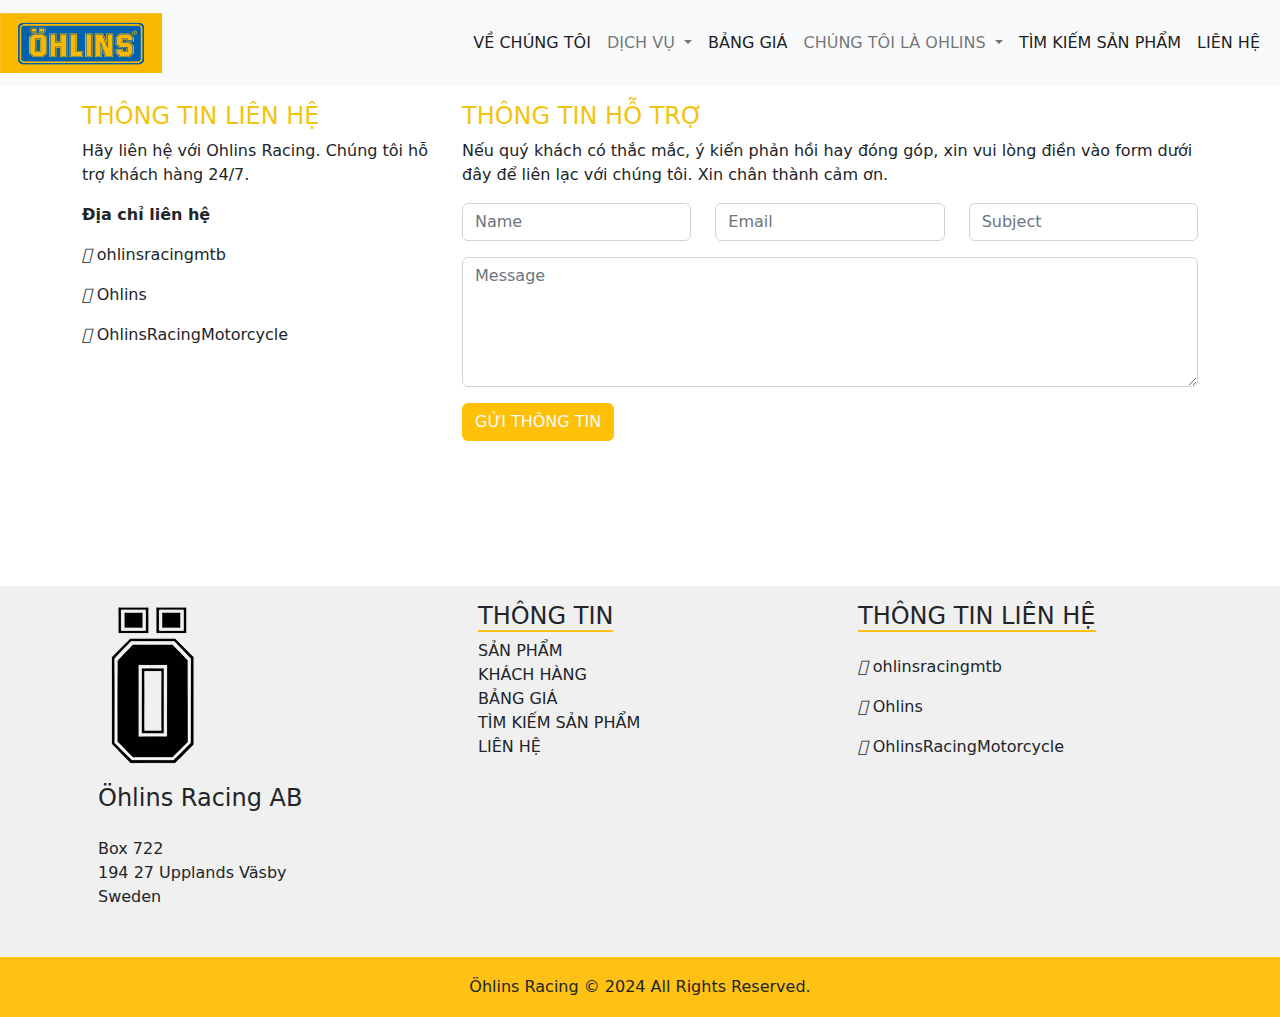
<file: lien-he.html>
<!DOCTYPE html>
<html>
  <head>
    <meta charset="utf-8" />
    <meta name="viewport" content="width=device-width, initial-scale=1" />
    <title>Öhlins</title>
    <link rel="stylesheet" href="css/all.min.css" />
    <link rel="stylesheet" href="css/style.css" />
    <link rel="stylesheet" href="css/bootstrap.css" />
    <link rel="icon" href="img/tải_xuống-removebg-preview.png" type="image/x-icon" />
  <link rel="stylesheet" href="https://cdnjs.cloudflare.com/ajax/libs/font-awesome/6.5.2/css/all.min.css" integrity="sha512-SnH5WK+bZxgPHs44uWIX+LLJAJ9/2PkPKZ5QiAj6Ta86w+fsb2TkcmfRyVX3pBnMFcV7oQPJkl9QevSCWr3W6A==" crossorigin="anonymous" referrerpolicy="no-referrer" />

    <script src="js/bootstrap.bundle.min.js"></script>
  </head>
  <body>

    <nav class="navbar navbar-expand-lg bg-light">
      <a class="navbar-brand" href="index.html"
        ><img src="img/Screenshot 2024-06-08 214209.png" alt="" style="height: 60px; width: 162px; padding: 0;"
      /></a>
      <div class="container">
        <button
          class="navbar-toggler"
          type="button"
          data-bs-toggle="collapse"
          data-bs-target="#navbarSupportedContent"
          aria-controls="navbarSupportedContent"
          aria-expanded="false"
          aria-label="Toggle navigation"
        >
          <span class="navbar-toggler-icon"></span>
        </button>
        <div class="collapse navbar-collapse" id="navbarSupportedContent">
          <ul class="navbar-nav ms-auto mb-2 mb-lg-0">
            <li class="nav-item">
              <a class="nav-link active" aria-current="page" href="#"
                >VỀ CHÚNG TÔI</a
              >
            </li>

            <li class="nav-item dropdown">
              <a
                class="nav-link dropdown-toggle"
                href="#"
                role="button"
                data-bs-toggle="dropdown"
                aria-expanded="false"
              >
                DỊCH VỤ
              </a>
              <ul class="dropdown-menu bg-warning">
                <li><a class="dropdown-item" href="#">XE MÁY</a></li>
                <li><a class="dropdown-item" href="#">Ô TÔ</a></li>
                <li><a class="dropdown-item" href="#">XE ĐẠP</a></li>
                <li><a class="dropdown-item" href="#">XE THỂ THAO</a></li>
              </ul>
            </li>

            
            <li class="nav-item">
              <a class="nav-link active" aria-current="page" href="#"
                >BẢNG GIÁ</a
              >
            </li>

            <li class="nav-item dropdown">
              <a
                class="nav-link dropdown-toggle"
                href="#"
                role="button"
                data-bs-toggle="dropdown"
                aria-expanded="false"
              >
                CHÚNG TÔI LÀ OHLINS
              </a>
              <ul class="dropdown-menu">
                <li><a class="dropdown-item" href="#">MỚI</a></li>
                <li><a class="dropdown-item" href="#">SỰ NGHIỆP</a></li>
                <li><a class="dropdown-item" href="#">CÂU CHUYỆN THƯƠNG HIỆU</a></li>
                <li><a class="dropdown-item" href="#">THIẾT BỊ GỐC</a></li>
              </ul>
            </li>

            <li class="nav-item">
              <a class="nav-link active" aria-current="page" href="#"
                >TÌM KIẾM SẢN PHẨM</a
              >
            </li>
            <li class="nav-item">
              <a class="nav-link active" aria-current="page" href="lien-he.html"
                >LIÊN HỆ
              </a>
            </li>
          </ul>
        </div>
      </div>
    </nav>
    <main>
      <div class="container">
        <div class="row py-3">
          <div class="col-lg-4 mb-3">
            <h4 class="text-warning">THÔNG TIN LIÊN HỆ</h4>
            <p>Hãy liên hệ với Ohlins Racing. Chúng tôi hỗ trợ khách hàng 24/7.</p>
            <p><b>Địa chỉ liên hệ</b></p>
            <p><i class="fa-brands fa-instagram"></i> 
                ohlinsracingmtb</p> 
                <p>
                  <i class="fa-brands fa-youtube"></i>
                   Ohlins
                </p>
                <p>
                  <i class="fa-brands fa-facebook"></i>
                   OhlinsRacingMotorcycle
                </p>
          </div>
  
          <div class="col-lg-8 mb-3">
            <h4 class="text-warning">THÔNG TIN HỖ TRỢ</h4>
            <p>Nếu quý khách có thắc mắc, ý kiến phản hồi hay đóng góp, xin vui lòng điền vào form dưới đây để liên
            lạc với chúng tôi. Xin chân thành cảm ơn.</p>
          <div class="row">
            <div class="col-lg-4 mb-3">
            <input type="text" placeholder="Name" class="form-control">
            </div>
  
            <div class="col-lg-4 mb-3">
            <input type="email" placeholder="Email" class="form-control">
            </div>
            
            <div class="col-lg-4 mb-3">
            <input type="text" placeholder="Subject" class="form-control">
            </div>
          </div>
          <div class="row">
            <div class="col-lg-12 ">
              <textarea name="tn" placeholder="Message" class="form-control " style="height: 130px;"></textarea>
              <button type="submit" class="btn btn-warning text-light mt-3">GỬI THÔNG TIN</button>
            </div>
          </div>
        </div>

    </main>

    <footer class="bg-secondary text-dark">
      <div class="container">
        <div class="row">
          <div class="col-12 col-sm-6 col-md-6 col-lg-4 mb-3">
            <div class="p-3">
              <a href="#"><img src="img/footer logo.png"  alt="" /></a>
              <h4 class="pt-3">
                Öhlins Racing AB
              </h4>
              <p class="pt-3">
                Box 722 <br>
                194 27 Upplands Väsby <br>
                Sweden
              </p>
              
            </div>
          </div>
          <div class="col-12 col-sm-6 col-md-6 col-lg-4 mb-3">
            <div class="p-3">
              <h4><span class="gach-chan">THÔNG TIN</span></h4>
              <ul class="navbar-nav">
                <li class="nav-item">
                  <a href="#" class="nav-link">SẢN PHẨM</a>
                </li>
                <li class="nav-item">
                  <a href="#" class="nav-link">KHÁCH HÀNG</a>
                </li>
                <li class="nav-item">
                  <a href="#" class="nav-link">BẢNG GIÁ</a>
                </li>
                <li class="nav-item">
                  <a href="#" class="nav-link">TÌM KIẾM SẢN PHẨM</a>
                </li>
                <li class="nav-item">
                  <a href="#" class="nav-link">LIÊN HỆ</a>
                </li>
              </ul>
            </div>
          </div>

          

          <div class="col-12 col-sm-6 col-md-6 col-lg-4 mb-3">
            <div class="p-3">
              <h4><span class="gach-chan">THÔNG TIN LIÊN HỆ</span></h4>
              <p class="pt-3">
                <i class="fa-brands fa-instagram"></i> 
                 ohlinsracingmtb
              </p>
              <p>
                <i class="fa-brands fa-youtube"></i>
                 Ohlins
              </p>
              <p>
                <i class="fa-brands fa-facebook"></i>
                 OhlinsRacingMotorcycle
              </p>
            </div>
          </div>
        </div>
      </div>
      <div class="bottom-bar">
        <p class="text-center">Öhlins Racing © 2024 All Rights Reserved.</p>
      </div>
    </footer>
  </body>
</html>
</file>
<file: css/style.css>
@charset "utf-8";
/* CSS Document */
.video{
	position: relative;
}

.caption{
	position: absolute;
}
.top-bar{
	height: 50px;line-height: 50px
}
.top-bar a{
	color: white
}
.top-bar a:hover{
	color: #FFC113
}
.navbar .navabar-nav .nav-item.nav-link{
	padding:10px 20px
}
.navbar .navabar-nav .nav-item .nav-link:hover{
	color:#056CB6
}
.navbar .navabar-nav .nav-item .dropdown-menu{
	background-color:#056cb6; padding-top: 0;padding-bottom: 0
}
.navbar .navabar-nav .nav-item .dropdown-menu .dropdown-item{
	color: white
}
.navbar .navabar-nav .nav-item .dropdown-menu{
	border-bottom: 1px solid white 
}
.navbar .navabar-nav .nav-item .dropdown-menu:hover{
	background-color: #FFC113
}
.navbar .navbar-expand-lg .bg-light a {
	padding: 0;
}
main{
	min-height: 500px
}
.gach-chan{
border-bottom: 2px solid #FFC113
}
footer .navbar-nav .nav-item .nav-link:hover{
color: #FFC113
}
.bottom-bar{
height: 60px;line-height: 60px;background-color: #FFC113
}
#service a{
text-decoration: none;color: #434343
}
#service a:hover{
	color: #FFC113
}
#why{
width: 100%;min-height: 350px;background-image: url("../images/images/why.jpg");background-repeat: no-repeat;background-size: cover;background-position: center top
}
.hinh{
width: 100%;position: relative
}
.before{
position: absolute;left: 0;top: 0;padding: 10px;background-color: rgba(255,255,255,0.50)
}
.after{
position: absolute;top: 0;left: 50%;padding: 10px;background-color: rgba(255,255,255,0.50)
}

.noi-dung{
	padding: 10px 30px;
	display: flex;
	flex-direction: column;
}

.noi-dung img{
	width: 80px;
}
#cam-nhan .nd{
	padding: 10px 30px;
	display: flex;
	flex-direction: column;
	justify-content: center;
	align-items: center;
}

#cam-nhan .nd img{
	width: 80px; 
	height: 80px
}
#cn .owl-nav { 
	position:absolute; 
	left:0px; 
	top:20%; 
	width:100%; 
}
#cn .owl-nav [class*='owl-'] {
	font-size:40px;
	/*background:rgba(255,255,255,.5); bord er:1px solid #fff; */ color: #4175F4
	}

#cn .owl-nav .owl-next{ 
	position:absolute;
	right:5%;
}

#cn .owl-nav .owl-prev{ 
	position:absolute;
	left:5%;
}

#cn .owl-nav [class*='owl-']:hover{ 
	background:none; 
	border: none; 
	color:#FFC113;
	text-decoration: none; 
}
</file>
